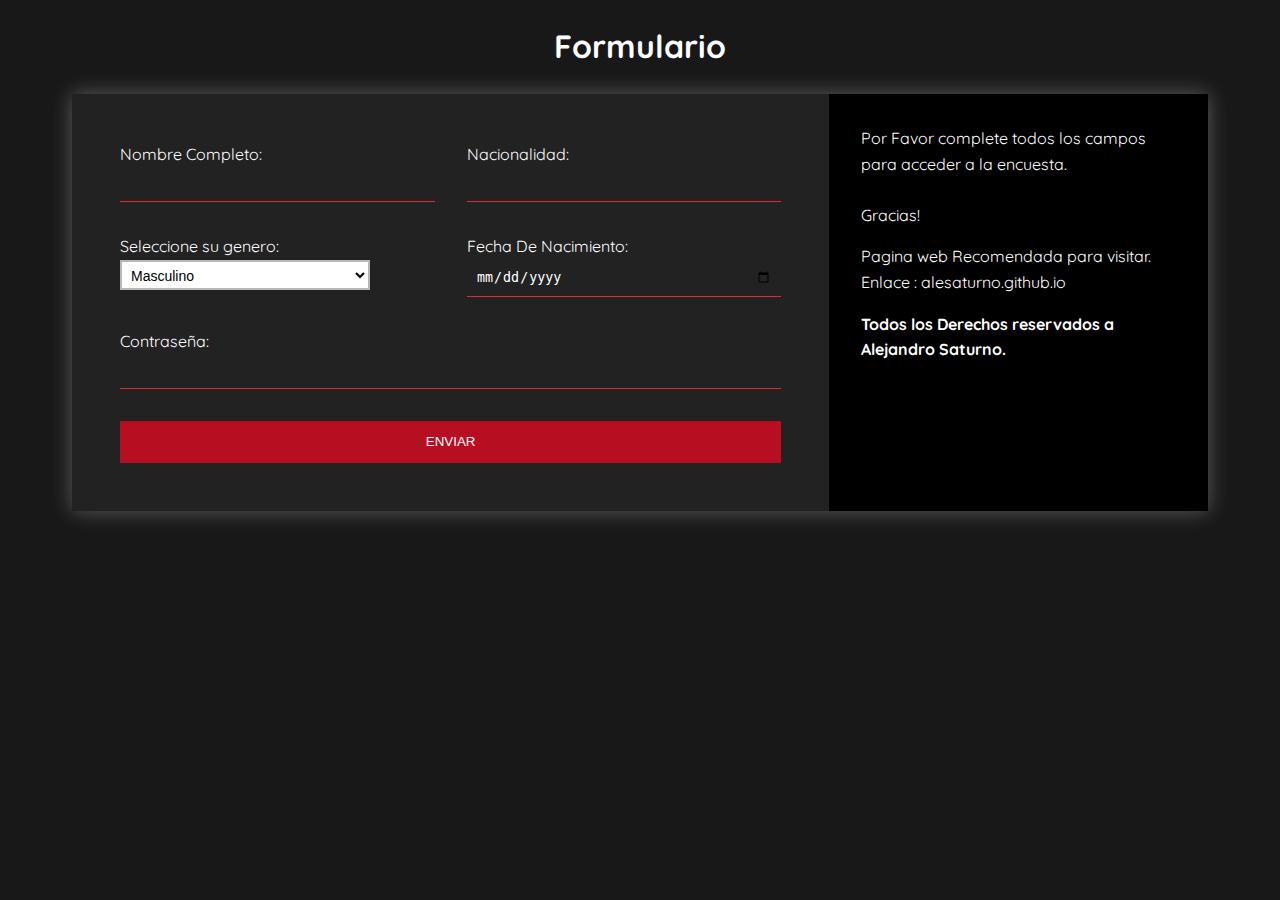
<file: index.html>
<!DOCTYPE html>
<html lang="es">
<head>
    <meta charset="UTF-8">
    <meta name="viewport" content="width=device-width, initial-scale=1.0">
    <meta http-equiv="X-UA-Compatible" content="ie=edge">
    <title>Formulario</title>
    <link rel="stylesheet" href="estilo.css">
    <link href="https://fonts.googleapis.com/css?family=Quicksand" rel="stylesheet">
    <link rel="stylesheet" href="https://use.fontawesome.com/releases/v5.8.1/css/all.css" integrity="sha384-50oBUHEmvpQ+1lW4y57PTFmhCaXp0ML5d60M1M7uH2+nqUivzIebhndOJK28anvf" crossorigin="anonymous">
    <link rel="stylesheet" href="https://cdnjs.cloudflare.com/ajax/libs/animate.css/3.7.0/animate.min.css">
</head>
<body>
    
    <div class="content">

        <h1 class="logo">Formulario</h1>

        <div class="contact-wrapper animated bounceInUp">
            <div class="contact-form">
                <form  action="index.html" id="formulario" class="formulario">
                    <p>
                        <label for="fullname">Nombre Completo:</label>
                        <input type="text" name="fullname" id="fullname">
                    </p>
                    <p>
                        <label for="direccion">Nacionalidad:</label>
                        <input type="text" name="Nacionalidad" id="direccion">
                    </p>
                    <p>
                        Seleccione su genero:
                        <br>
                        <select id="genero">
                            <option>Masculino</option>
                            <option>Femenino</option>
                        </select>

                    </p>
                    <p>
                        <label for="FDN">Fecha De Nacimiento:</label>

                        <input type="date" name="trip-start" id="FDN"
                        
                        min="1970-01-01" max="2030-12-31">
                    </p>
                    <p class="block">
                       <label for="password">Contraseña:</label> 
                        <input type="password" name="password" id="password">
                    </p>
                    <p class="block">
                        <button type="submit" onclick="EnviarFormulario()">
                            Enviar
                        </button>
                    </p>
                </form>
            </div>
            <div class="contact-info">
                <p>Por Favor complete todos los campos para acceder a la encuesta. <br><br> Gracias!</p>
                <p> Pagina web Recomendada para visitar. <br> Enlace : alesaturno.github.io</p>
                <h4>Todos los Derechos reservados a <br> Alejandro Saturno.</h4>
            </div>
        </div>

    </div>
    <div id="error"></div>
    <script src="Formulario.js"></script>
</body>
</html>
</file>
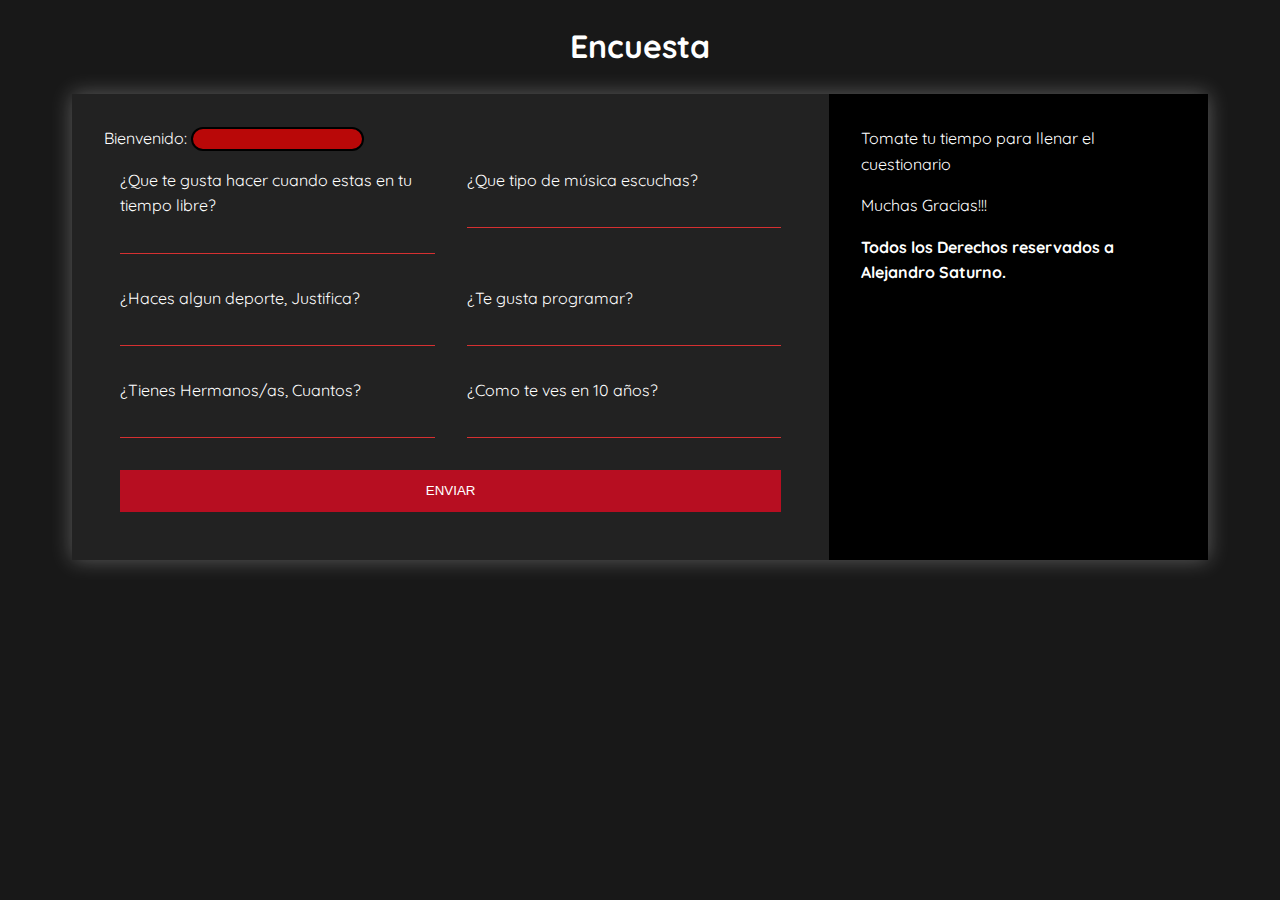
<file: encuesta.html>
<!DOCTYPE html>
<html lang="en">
<head>
    <meta charset="UTF-8">
    <meta http-equiv="X-UA-Compatible" content="IE=edge">
    <meta name="viewport" content="width=device-width, initial-scale=1.0">
    <link rel="stylesheet" href="estilos2.css">
    <link href="https://fonts.googleapis.com/css?family=Quicksand" rel="stylesheet"> 
    <link rel="stylesheet" href="https://use.fontawesome.com/releases/v5.8.1/css/all.css" integrity="sha384-50oBUHEmvpQ+1lW4y57PTFmhCaXp0ML5d60M1M7uH2+nqUivzIebhndOJK28anvf" crossorigin="anonymous">
    <link rel="stylesheet" href="https://cdnjs.cloudflare.com/ajax/libs/animate.css/3.7.0/animate.min.css">
    <title>Encuesta</title>
</head>
<body>
    <div class="content">

        <h1 class="logo">Encuesta</h1>

        <div class="contact-wrapper animated bounceInUp">
            <div class="contact-form">
                <label for="name"> Bienvenido: </label>
                <input type="text" id="name">
                <form  action="encuesta.html" id="encuesta" class="encuenta">
                  
                    <p>
                        <label>¿Que te gusta hacer cuando estas en tu tiempo libre?</label>
                        <input type="text" id="pregunta1">
                    </p>
                   
                    <p>
                        <label>¿Que tipo de música escuchas?</label>
                        <input type="text"  id="pregunta2">
                    </p>

                    <p>
                        <label>¿Haces algun deporte, Justifica?</label>
                        <input type="text"  id="pregunta3">
                    </p>

                    <p>
                        <label>¿Te gusta programar?</label>
                        <input type="text"  id="pregunta4">
                    </p>


                    <p>
                        <label>¿Tienes Hermanos/as, Cuantos?</label>
                        <input type="text" id="pregunta5">
                    </p>


                    <p>
                        <label>¿Como te ves en 10 años?</label>
                        <input type="text"  id="pregunta6">
                    </p>
                    
                    <p class="block">
                        <button type="submit" onclick="EnviarDatos()">
                            Enviar
                        </button>
                    </p>
                </form>
            </div>
            <div class="contact-info">
                
                <p>
                    Tomate tu tiempo para llenar el cuestionario
                </p>
                <p>
                    Muchas Gracias!!!
                </p>
                <h4>Todos los Derechos reservados a <br> Alejandro Saturno.</h4>
            </div>
        </div>

    </div>
    <div id="error"></div>
    <script src="encuesta.js"></script>
</body>
</html>
</file>
<file: estilo.css>
* {
    box-sizing: border-box;
}

body {
    background: #181818;
    color: #fff;
    line-height: 1.6;
    font-family: 'Quicksand', sans-serif;
    padding: 0 1.5em;
}

h1{
    text-align: center;
}

.container {
    max-width: 1170px;
    margin-left: auto;
    margin-right: auto;
    padding: 1.5em;
}



select {
    background:#fff;
    border: 2px solid rgba(128, 128, 128, 0.555);
    font-size: 14px;
    height: 30px;
    padding: 5px;
    width: 250px;
}

.contact-wrapper {
    box-shadow: 0 0 20px 0 rgba(255, 255, 255, .3);
}

.contact-wrapper > * {
    padding: 1em;
}

.contact-form {
    background: #222222;
}

.contact-form form {
    display: grid;
    grid-template-columns: 1fr 1fr;
}

.contact-form form label {
    display: block;
}

.contact-form form p {
    margin: 0;
    padding: 1em;
}

.contact-form form .block {
    grid-column: 1 / 3;
}

.contact-form form button,
.contact-form form input,
.contact-form form textarea {
    width: 100%;
    padding: .7em;
    border: none;
    background: none;
    outline: 0;
    color: #fff;
    border-bottom: 1px solid #d63031;
}

.contact-form form button {
    background: #B70E21;
    border: 0;
    text-transform: uppercase;
    padding: 1em;
}

.contact-form form button:hover,
.contact-form form button:focus {
    background: #d63031;
    color: #fff;
    transition: background-color 1s ease-out;
    outline: 0;
}


.contact-info {
    background: #000;
}

.contact-info h4, .contact-info ul, .contact-info p {
    text-align: center;
    margin: 0 0 1rem 0;
}


@media(min-width: 700px) {
    body {
        padding: 0 4em;
    }
    .contact-wrapper {
        display: grid;
        grid-template-columns: 2fr 1fr;
    }
    .contact-wrapper > * {
        padding: 2em;
    }
    .contact-info h4,
    .contact-info ul,
    .contact-info p {
        text-align: left;
    }
}

input:invalid {
    background-color: red;
}
</file>
<file: estilos2.css>
* {
    box-sizing: border-box;
}

body {
    background: #181818;
    color: #fff;
    line-height: 1.6;
    font-family: 'Quicksand', sans-serif;
    padding: 0 1.5em;
}

.container {
    max-width: 1170px;
    margin-left: auto;
    margin-right: auto;
    padding: 1.5em;
}

h1{
    text-align: center;
}



select {
    background:#fff;
    border: 2px solid rgba(128, 128, 128, 0.555);
    font-size: 14px;
    height: 30px;
    padding: 5px;
    width: 250px;
}

#error{
    text-align: center;
}




.contact-wrapper {
    box-shadow: 0 0 20px 0 rgba(255, 255, 255, .3);
}

.contact-wrapper > * {
    padding: 1em;
}

.contact-form {
    background: #222222;
}

.contact-form form {
    display: grid;
    grid-template-columns: 1fr 1fr;
}

.contact-form form label {
    display: block;
}

.contact-form form p {
    margin: 0;
    padding: 1em;
}

.contact-form form .block {
    grid-column: 1 / 3;
    pointer-events: visible;
}

.contact-form form button,
.contact-form form input,
.contact-form form textarea {
    width: 100%;
    padding: .7em;
    border: none;
    background: none;
    outline: 0;
    color: #fff;
    border-bottom: 1px solid #d63031;
}

.contact-form form button {
    background: #B70E21;
    border: 0;
    text-transform: uppercase;
    padding: 1em;
}

.contact-form form button:hover,
.contact-form form button:focus {
    background: #d63031;
    color: #fff;
    transition: background-color 1s ease-out;
    outline: 0;
}


.contact-info {
    background: #000;
}

.contact-info h4, .contact-info ul, .contact-info p {
    text-align: center;
    margin: 0 0 1rem 0;
}

#name{
    color: #fff;
    font-family:Arial, Helvetica, sans-serif;
    background-color: rgba(235, 0, 0, 0.753);
    border: 2px solid #000;
    border-radius: 2em;
    font-size: 100%;
    text-align: center;
    width: 25%;

}


@media(min-width: 700px) {
    body {
        padding: 0 4em;
    }
    .contact-wrapper {
        display: grid;
        grid-template-columns: 2fr 1fr;
    }
    .contact-wrapper > * {
        padding: 2em;
    }
    .contact-info h4,
    .contact-info ul,
    .contact-info p {
        text-align: left;
    }
}

input:invalid {
    background-color: red;
}
</file>
